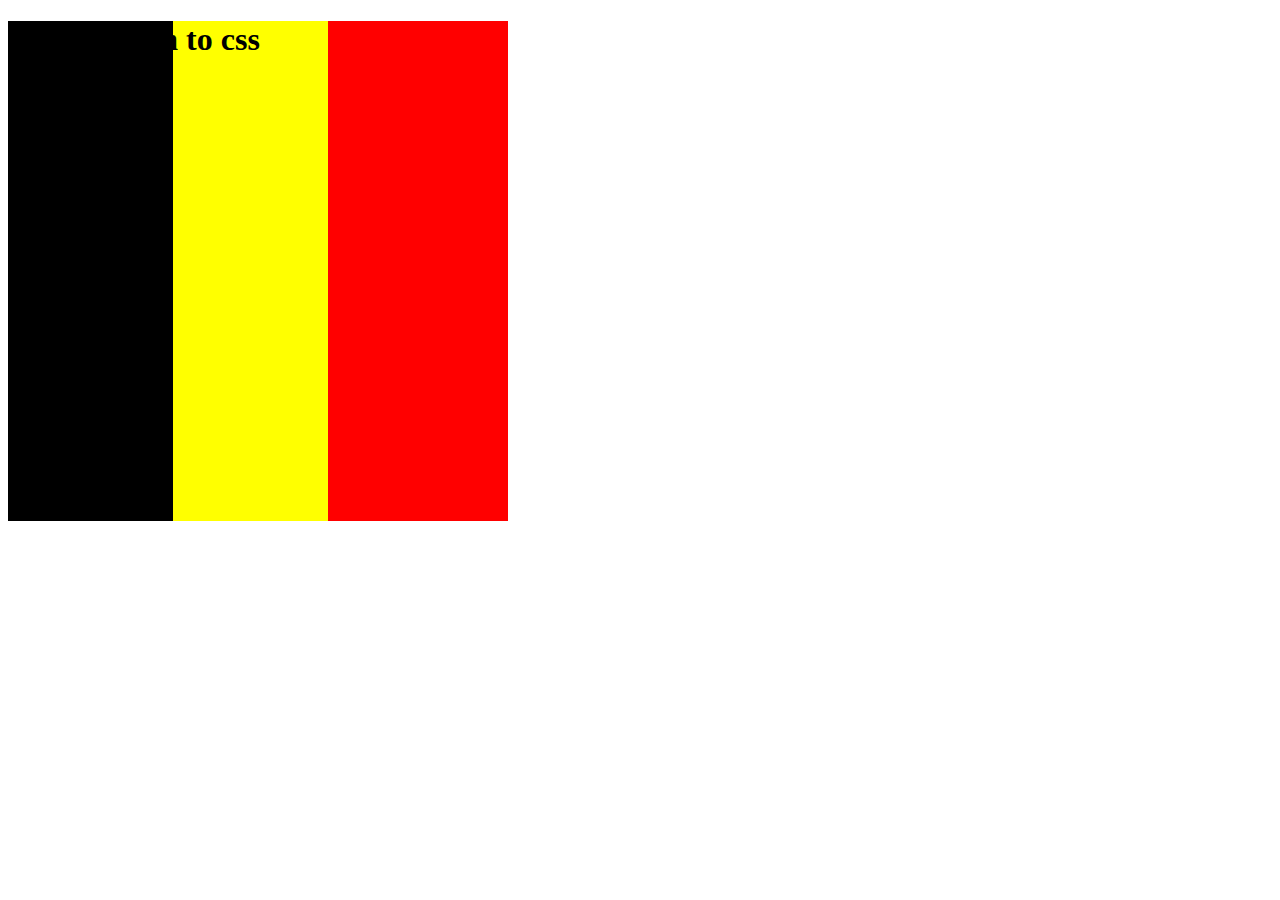
<file: index.html>
<!DOCTYPE html>
<html lang="en">
<head>
    <meta charset="UTF-8">
    <meta name="viewport" content="width=device-width, initial-scale=1.0">
    <title>introduction to css</title>
    <link rel="stylesheet" href="style.css">
    
</head>
<body>
    <h1>introduction to css</h1>
    <!-- (sect>h2{part $}+(p>lorem)+p>lorem)*3 -->
    
</body>
</html>
</file>
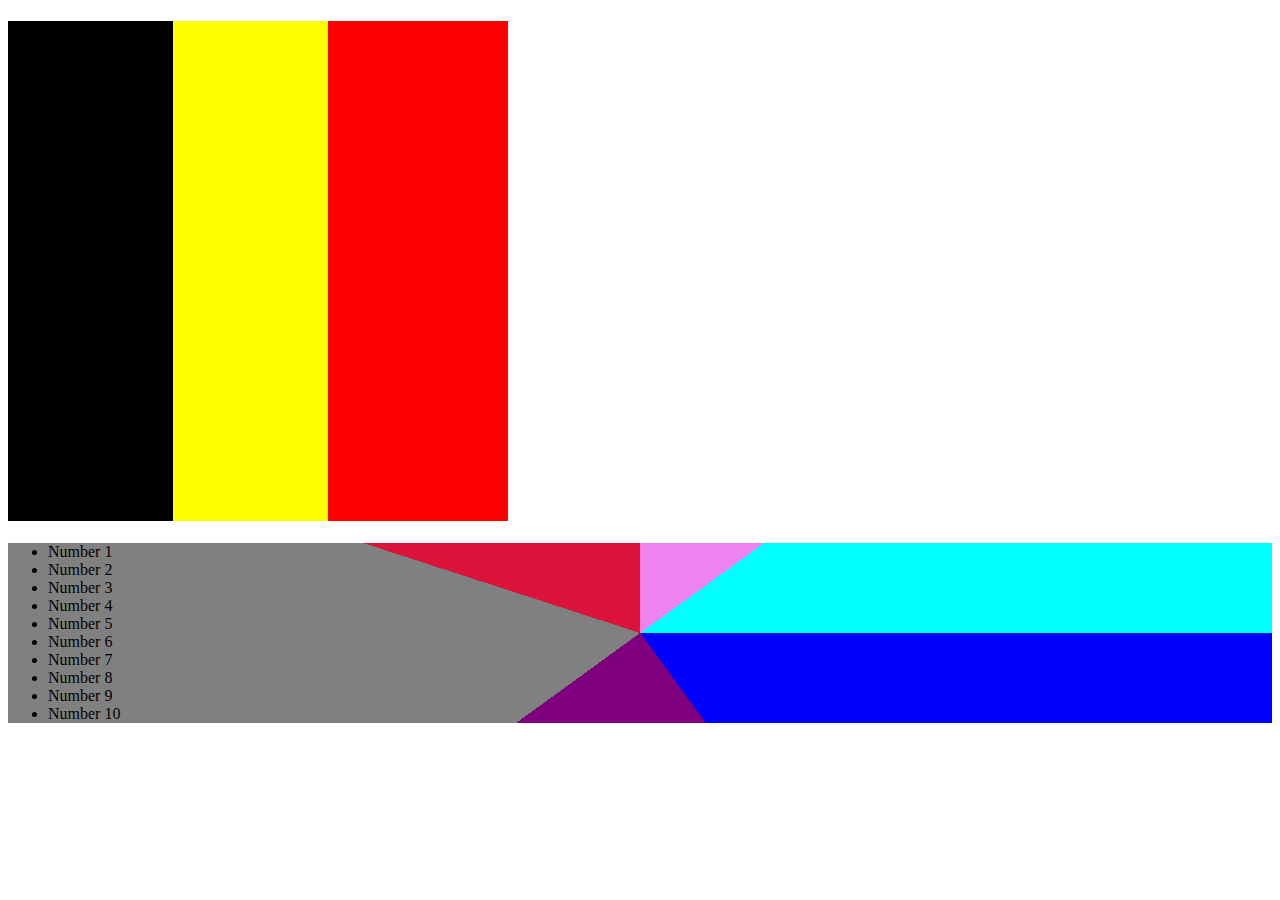
<file: belgiumflag.html>
<!DOCTYPE html>
<html lang="en">
<head>
    <meta charset="UTF-8">
    <meta name="viewport" content="width=device-width, initial-scale=1.0">
    <title>Document</title>
    <link rel="stylesheet" href="./style.css">
</head>
<body>
    <h1></h1>
    <section>
        <ul>
            <li>Number 1</li>
            <li>Number 2</li>
            <li>Number 3</li>
            <li>Number 4</li>
            <li>Number 5</li>
            <li>Number 6</li>
            <li>Number 7</li>
            <li>Number 8</li>
            <li>Number 9</li>
            <li>Number 10</li>
        </ul>
    </section>

    

    
</body>
</html>
</file>
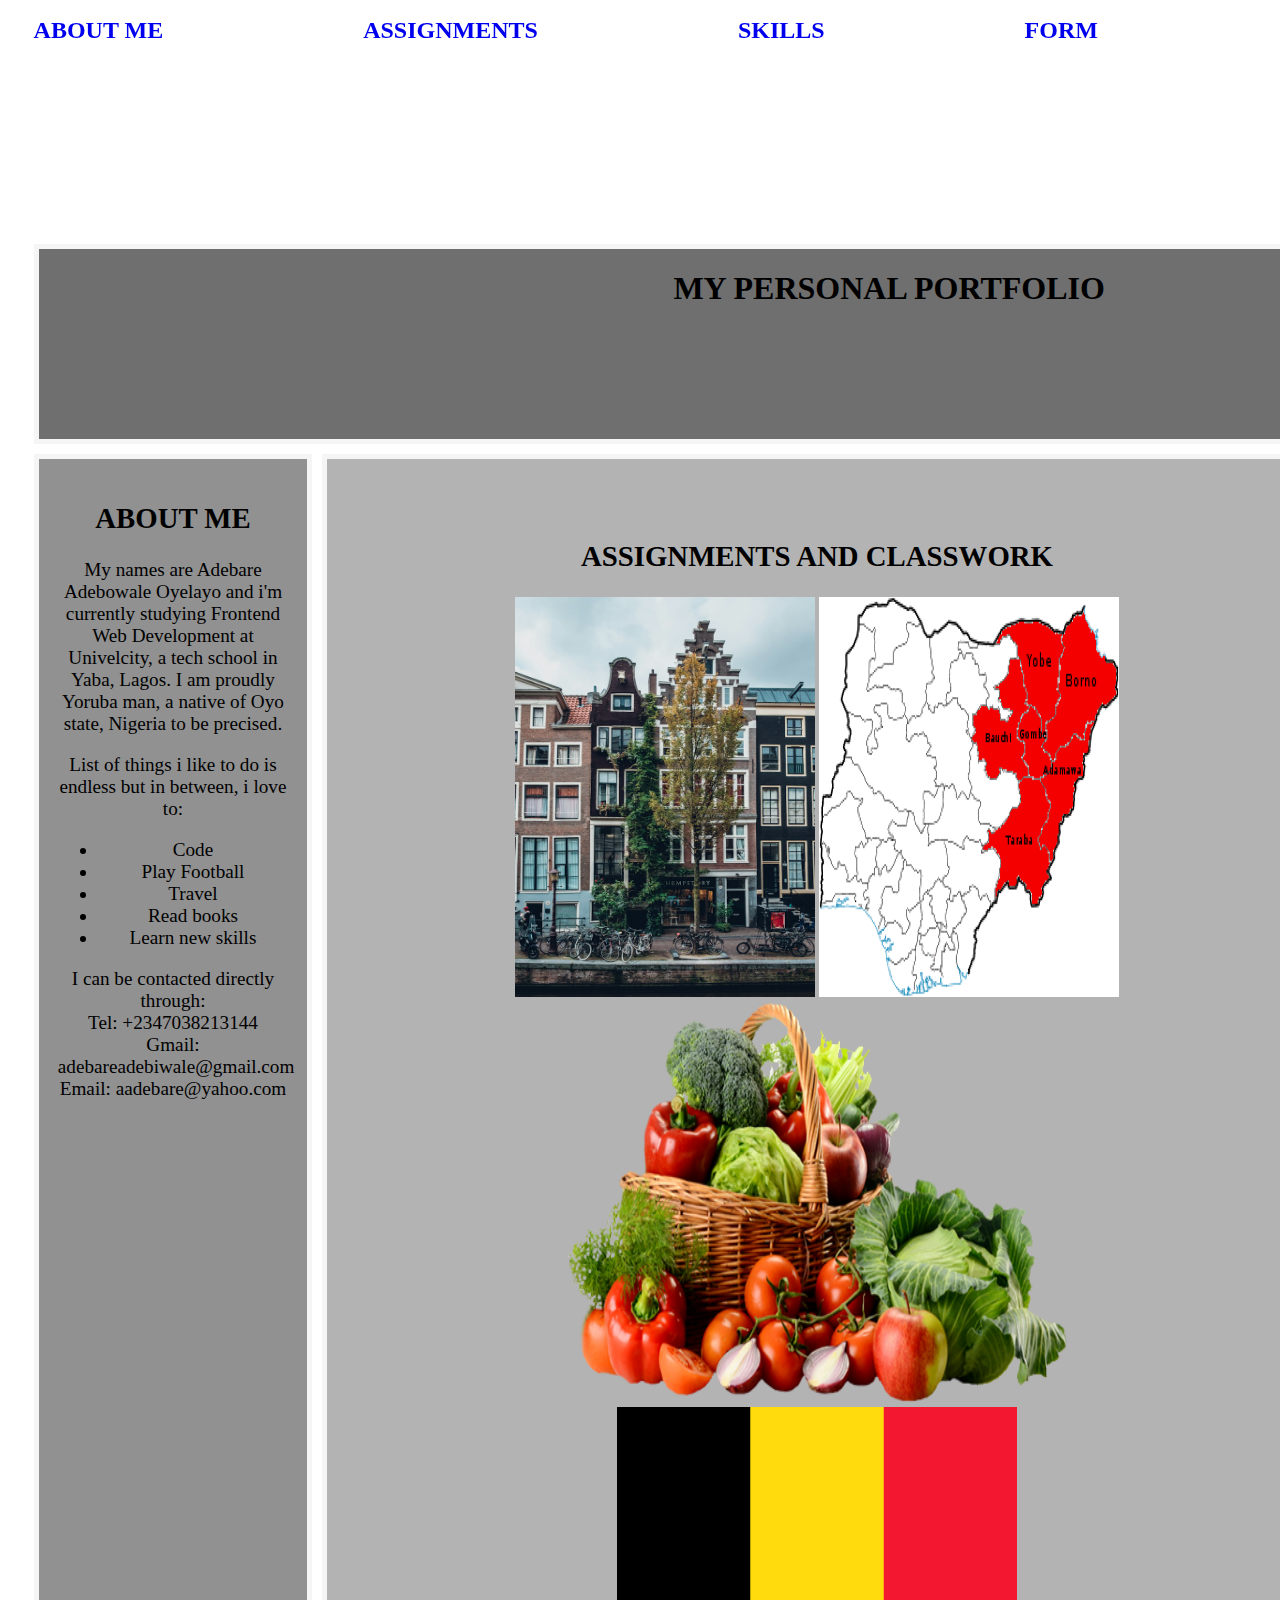
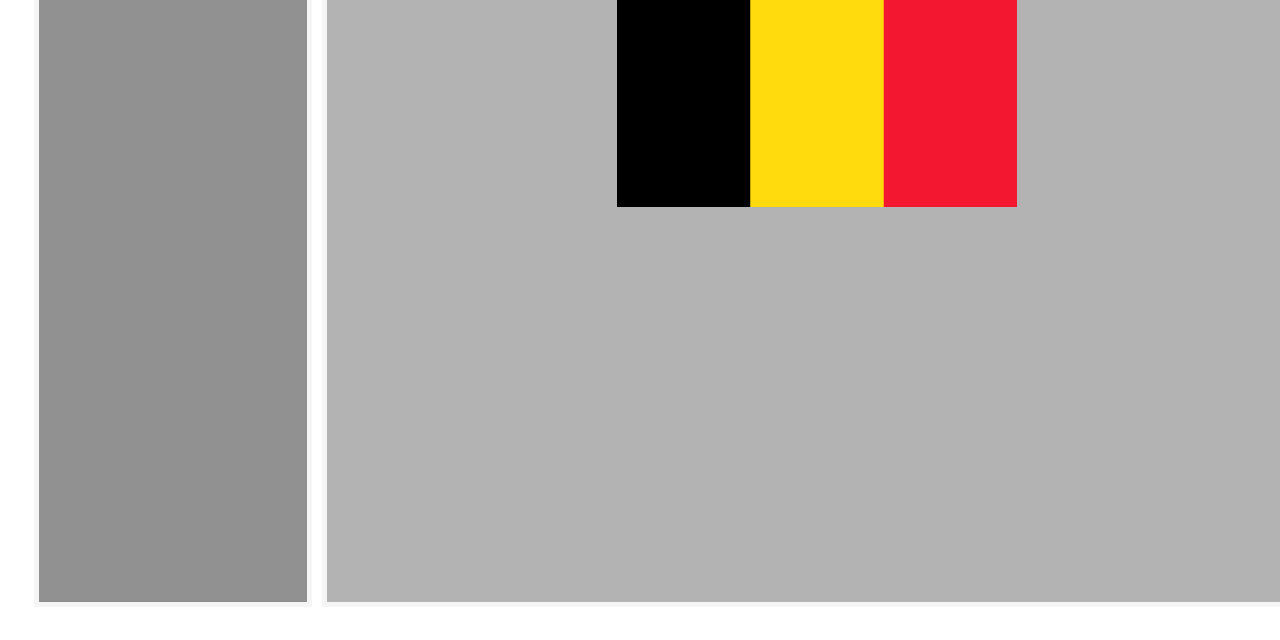
<file: personalportfolio.html>
<!DOCTYPE html>
<html lang="en">
<head>
    <meta charset="UTF-8">
    <meta name="viewport" content="width=, initial-scale=1.0">
    <title>Document</title>
    <link rel="stylesheet" href="./personalPORTFOLIOs.css">
    <link rel="shortcut icon" href="./favicon (1).ico" type="image/x-icon">
</head>
<body>
    <main>
        <nav>
            <a class="abm" href="#abm">ABOUT ME</a>
            <a class="aac" href="#aac">ASSIGNMENTS</a>
            <a class="sk" href="#sk">SKILLS</a>
            <a class="fm" href="#fm">FORM</a></nav>

        <section class="header"><h1>MY PERSONAL PORTFOLIO</h1></section>
        
        <section id="abm" class="first">
            
            <h2 class="info">ABOUT ME</h2>
            <p>My names are Adebare Adebowale Oyelayo and i'm currently studying Frontend Web Development at Univelcity, a tech school in Yaba, Lagos. 
                I am proudly Yoruba man, a native of Oyo state, Nigeria to be precised.
             </p>
             <p>List of things i like to do is endless but in between, i love to: </p>
             <ul>
                <li>Code</li>
                <li>Play Football</li>
                <li>Travel</li>
                <li>Read books</li>
                <li>Learn new skills</li>
             </ul>
             <p>I can be contacted directly through: <br>
                Tel: +2347038213144 <br>
                Gmail: adebareadebiwale@gmail.com <br>
                Email: aadebare@yahoo.com
             </p>
            
        </section>
        <section id="aac" class="second">
            <h2 class="2">ASSIGNMENTS AND CLASSWORK</h2>
                <a href="../week2/travelGUIDE.html"><img src="./amsterdamCITY.jpg" width="300px" alt="Picture view of the city of Amsterdam"></a>
                <a href="../week2/geopoliticalZone.html"><img src="./NorthEast.png" width="300px" alt="picture map of north eastern part of Nigeria"> </a>
                <a href="../week1/Food.html"><img src="./classesOFfood_PNG.png" width="500px" alt=""></a>
                <a href="./belgiumflag.html"><img src="./Flag_of_Belgium_PNG.png" width="400px" alt=""></a>
            
           
        </section>
        <section id="sk" class="third">
                <h2>SKILLS</h2>
                <P>Skills includes;</P>
                <ol>
                    <li><a href="../week2/Forms.html"><abbr title="Hypertext markup language">HTML</abbr></a> Skills</li>
                    <li><a href="./belgiumflag.html"><abbr title="Cascading style sheet">CSS</abbr></a> Skills</li>
                    <img src="./codingStudent.jpg1" alt="picture of a man, coding"><br><br>
                    <img src="./codingSTUDENTgirl.jpg2" alt="picture of a woman, coding">
                </ol>
    
        </section>
        <section id="fm" class="fourth">
            <h2>PLEASE DO WELL TO REACH OUT</h2>
            <form>
                <fieldset>
                    <legend>
                        <label for="fname">First name</label>
                        <input type="name" name="name" id="fname" placeholder="Adekunle"><br>
                        <label for="lname">Last name</label>
                        <input type="name" name="name" id="lname" placeholder="Gold"><br>
                        <label for="address">Address</label>
                        <input type="address" name="address" id="address" placeholder="751 alaka estate"><br>
                        <label for="mail">Email Address</label>
                        <input type="email" name="email" id="mail" placeholder="fast&furious@gmail.com"><br>
                        <label for="tel">Phone No</label>
                        <input type="tel" name="tel" id="tel" placeholder="+2348023713526">
                        <p>Please select from the options below if you need any of these services</p>
                        <input type="radio" name="radio" id="fr">
                        <label for="fr">Frontend Developer</label><br>
                        <input type="radio" name="radio" id="be">
                        <label for="be">Backend Developer</label><br>
                        <input type="radio" name="radio" id="wr">
                        <label for="wr">Writer</label><br>
                        <input type="radio" name="radio" id="fsd">
                        <label for="fsd">Fullstack Developer</label><br>
                        <input type="radio" name="radio" id="pd">
                        <label for="pd">Product Designer</label><br>
                        <label for="file">Documents</label>
                        <input type="file" name="file" id="file" accept=".jpg, .png, .jpeg, .pdf"><br>
                        
                    </legend>
                </fieldset>
                <input class="botton" type="button" value="submit">
    
    
            </form>
            
        </section>
    
    
        
    </main>
    
</body>
</html>
</file>
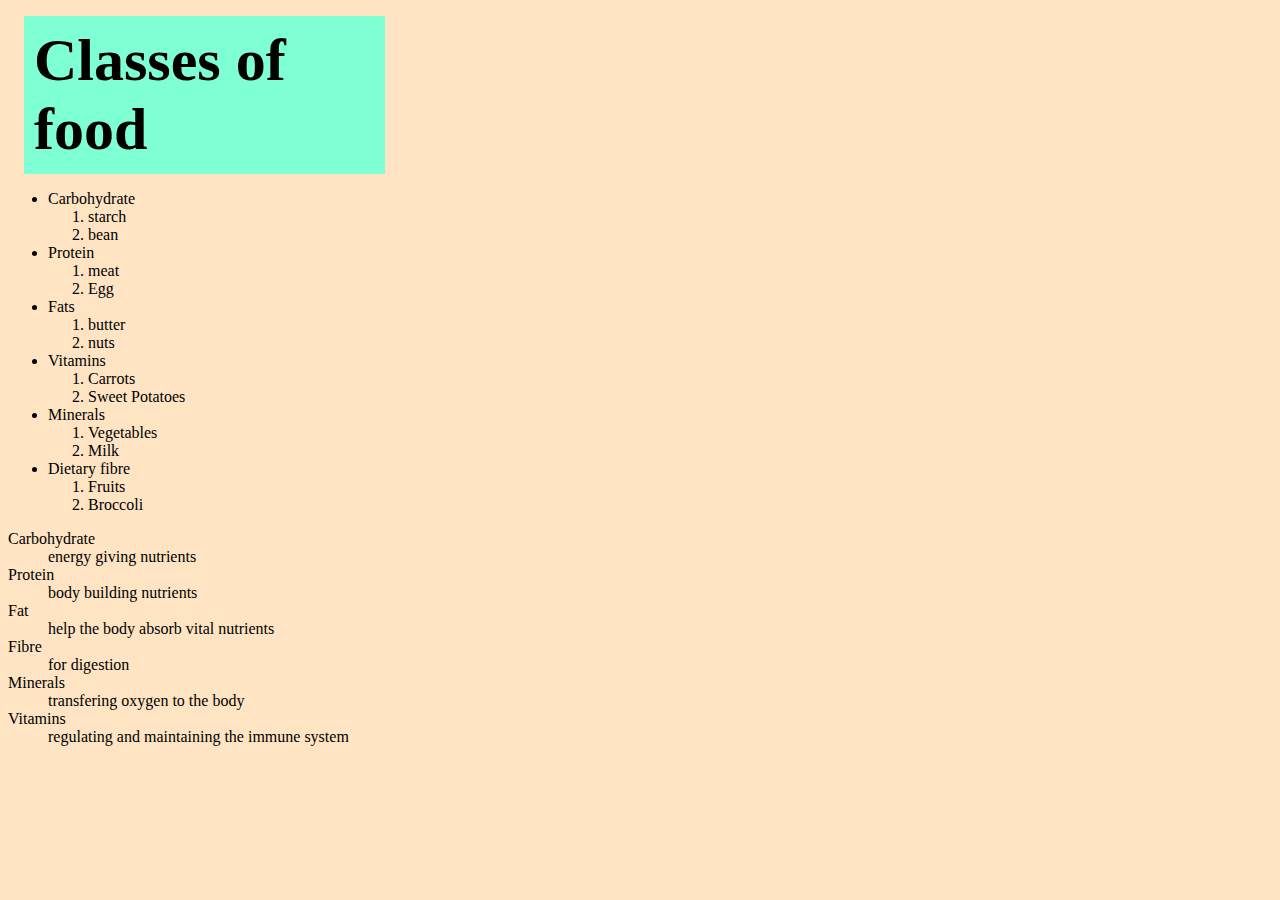
<file: sample.html>
<!DOCTYPE html>
<html lang="en">
<head>
    <meta charset="UTF-8">
    <meta name="viewport" content="width=device-width, initial-scale=1.0">
    <title>intro to html</title>
    <link rel="stylesheet" href="./styles.css">
    
</head>
<body>
    <h1>Classes of food</h1>
    <ul>
      <li>Carbohydrate
          <ol>
              <li>starch</li>
              <li>bean</li>
          </ol>
      </li>
      <li>Protein
          <ol>
              <li>meat</li>
              <li>Egg</li>
          </ol>
      </li>
      <li>Fats
          <ol>
              <li>butter</li>
              <li>nuts</li>
          </ol>
      </li>
      <li>Vitamins
          <ol>
              <li>Carrots</li>
              <li>Sweet Potatoes</li>
          </ol>
      </li>
      <li>Minerals
          <ol>
              <li>Vegetables</li>
              <li>Milk</li>
          </ol>
      </li>
      <li>Dietary fibre
          <ol>
              <li>Fruits</li>
              <li>Broccoli</li>
          </ol>
      </li>
    </ul>
     <section>
      <dl>
          <dt>Carbohydrate</dt>
          <dd>energy giving nutrients</dd>
          <dt>Protein</dt>
          <dd>body building nutrients</dd>
          <dt>Fat</dt>
          <dd>help the body absorb vital nutrients</dd>
          <dt>Fibre</dt>
          <dd>for digestion</dd>
          <dt>Minerals</dt>
          <dd>transfering oxygen to the body</dd>
          <dt>Vitamins</dt>
          <dd>regulating and maintaining the immune system</dd>
      </dl>
     </section>
    
</body>
</html>
</file>
<file: style.css>
h1{

  width: 500px;  
  height: 500px;
  background: linear-gradient(90deg, black 33%, yellow 33%, yellow 64%,  red 64%);

}
h1:hover{
    background: linear-gradient(90deg, green 33%, white 33%, white 64%, green 64%);


}
h2
{
    width: 500px;
    height: 500px;
    background: radial-gradient(red 40%, white 40%);
}
ul{
    background: conic-gradient(
        violet 15%,
        cyan 15%,
        cyan 25%,
        blue 25%,
        blue 40%,
        purple 40%,
        purple 65%,
        gray 65%,
        gray 80%,
        crimson 80%
    );
}
</file>
<file: personalPORTFOLIOs.css>
body{
    width: 80%;
    padding: 2%;
}
main{
    display: grid;
    grid-template-columns: 1fr 1fr 1fr;
    grid-template-rows: 200px 200px;
    gap: 10px 10px;
    
    
    
}
main section{
    border: 5px solid whitesmoke ;
    
}

section:first-of-type{
    grid-area: 2/1/3/4;
}
section:nth-of-type(2){
    grid-area: 3/1/5/2;
}
section:nth-of-type(3){
    grid-area: 3/2/5/3;
}
section:nth-of-type(4){
    grid-area: 3/3/4/4;
}
section:last-of-type{
    grid-area: 4/3/5/4;
}
nav{
    display: flex;
    position: fixed;
    list-style-type: none;
    height: 100px;
    flex-direction: row;
    justify-content: space-between;
    align-items: center;
    column-gap: 200px;
    inset-block-start: -20px;
    
    

    
}
nav>a:hover{
    background-color: white;
}
nav>.abm{
    
    text-decoration: none;
    font-weight: bolder;
    font-size: x-large;
    
    
}
nav>.aac{
    
    text-decoration: none;
    font-weight:bolder ;
    font-size: x-large
}
nav>.sk{
   
    text-decoration: none;
    font-weight: bolder;
    font-size: x-large;
    
    
}
nav>.fm{
    
    text-decoration: none;
    font-weight: bolder;
    font-size: x-large;
    
}
.header{
   
    text-align: center;
    width: 100%;
    background-color: #6F6F6F;
}
.first{
    
    width: 12em;
    padding: 1em;
    font-size: larger;
    text-align: center;
    background-color: #919191;
    

    
}
.second{
    
    width: 45em;
    padding: 3em;
    font-size: larger;
    text-align: center;
    background-color: #B3B3B3;
}
.second a:hover{
    background-color: white;
}
.second a{
    text-decoration: none;
    
}
.third{
    
    width: 15em;
    padding: 3em;
    font-size: larger;
    text-align: center;
}
.third a{
    text-decoration: none;
    
    
}
.third abbr{
    text-decoration: none;
}
.third a:hover{
    background-color: white;
}
img[src$='jpg1']{
    height: 300px;
    width: 300px;
    margin-left: -30%;
}
img[src$='jpg2']{
    height: 300px;
    width: 300px;
    margin-left: -30%;
}
.fourth{
    
    width: 15em;
    padding: 4em;
    text-align: center;
    
    background-color: #D4D4D4;
}
.fourth form {
width: 40%;
}
.fourth input{
    border-radius: 20%;
    padding: 1%;
    text-align: right;
    margin: .5em;
}
.fourth label{
  text-align: left; 
  padding: 1%; 
}
img[src$='jpg']{
    height: 400px;
}
img[src$='png']{
    height: 400px;
}
form label:first-of-type{
    text-align: left;
}
</file>
<file: styles.css>
body{
    background-color: bisque;
}
h1{
    font-size: 60px;
    background-color: aquamarine;
    border: 10px;
    margin: 1rem;
    width: 27%;
    padding: 10px;
}
</file>
